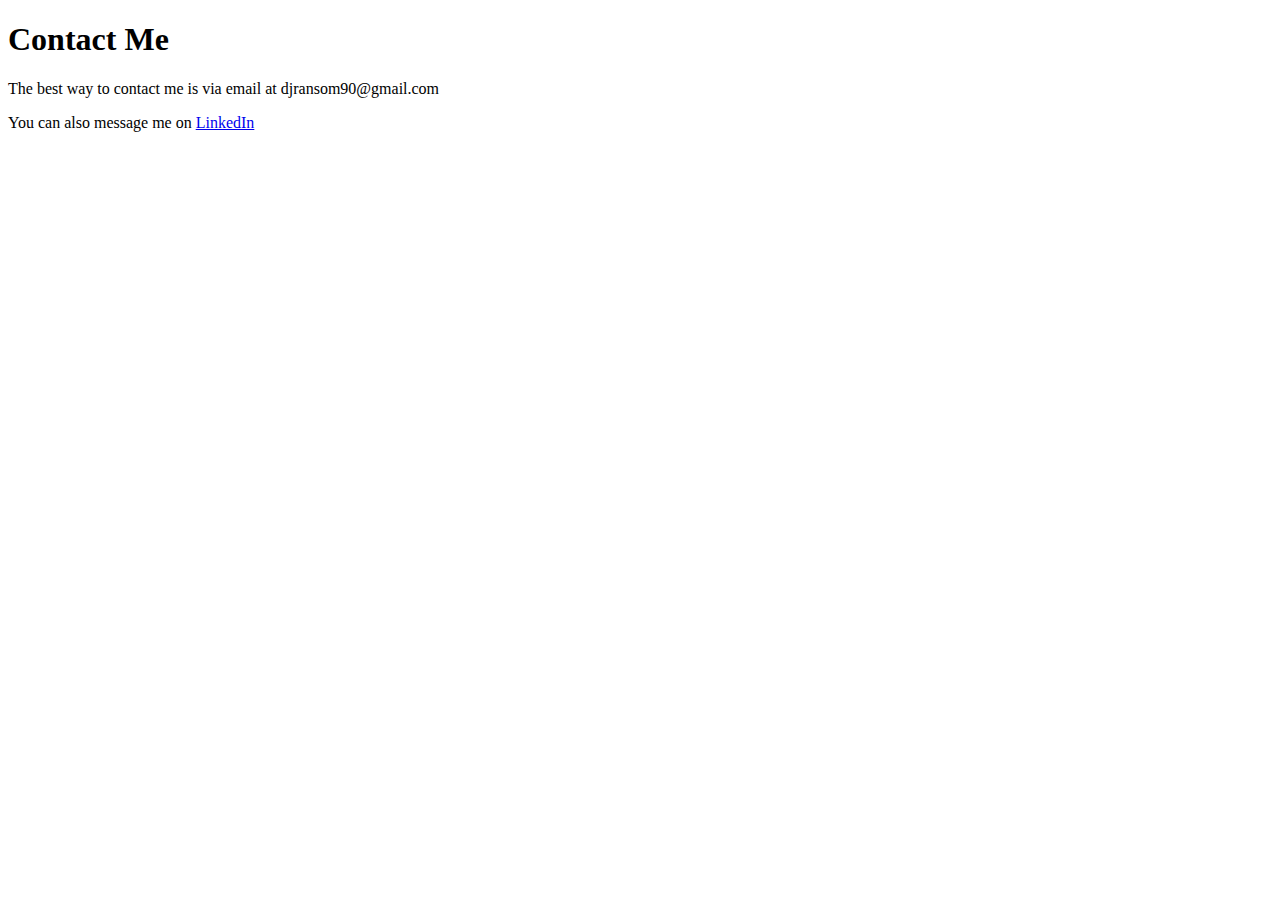
<file: contact.html>
<!DOCTYPE html>
<html lang="en">
<head>
    <meta charset="UTF-8">
    <meta name="viewport" content="width=device-width, initial-scale=1.0">
    <title>Contact Me</title>
</head>
<body>
    <h1>Contact Me</h1>
<p>The best way to contact me is via email at djransom90@gmail.com</p>
<p>You can also message me on <a href="https://www.linkedin.com/in/dj-ransom-6302b881">LinkedIn</a></p>
</body>
</html>
</file>
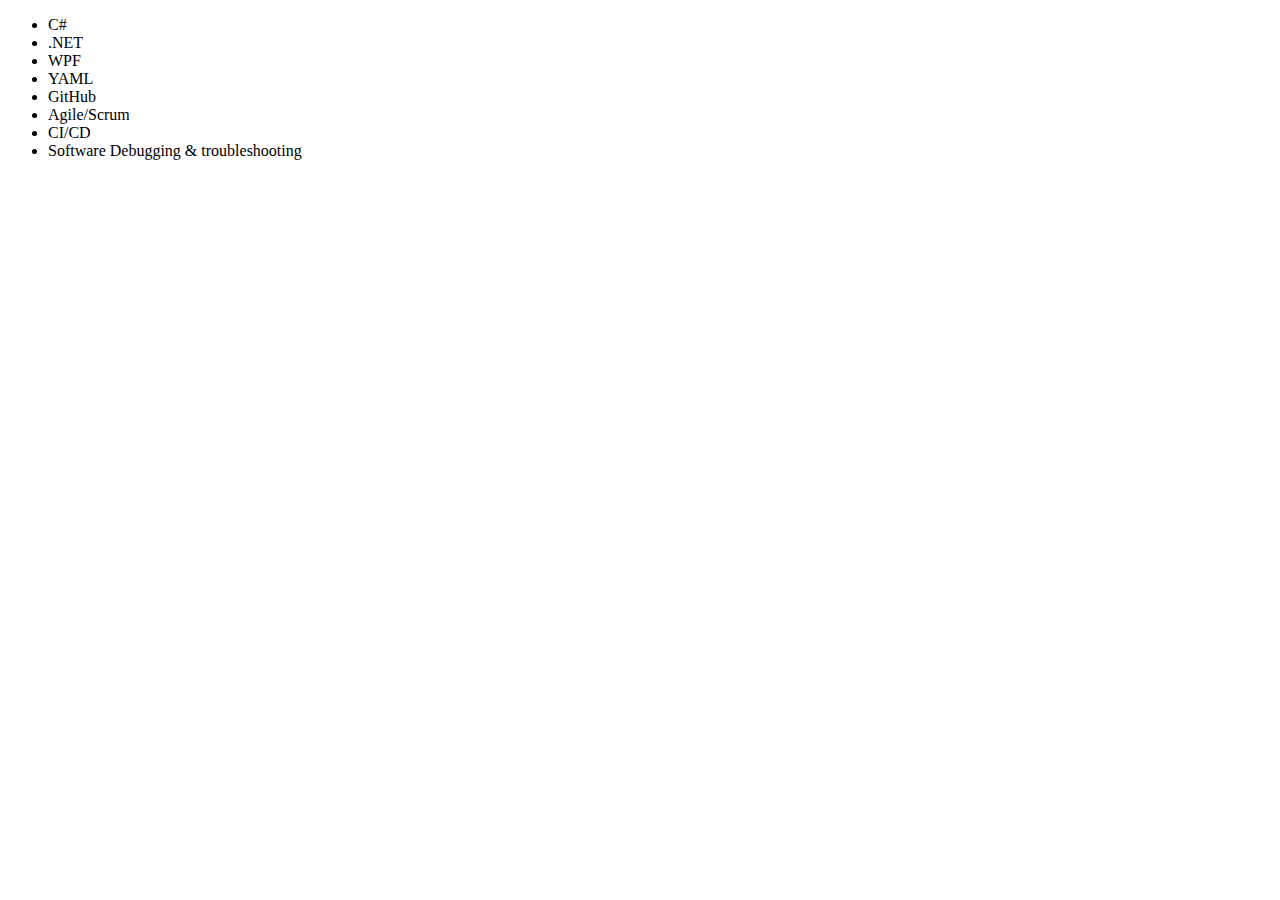
<file: skills.html>
<!DOCTYPE html>
<html lang="en">
<head>
    <meta charset="UTF-8">
    <meta name="viewport" content="width=device-width, initial-scale=1.0">
    <title>Skills</title>
</head>
<body>
    <ul>
        <li>C#</li>
        <li>.NET</li>
        <li>WPF</li>
        <li>YAML</li>
        <li>GitHub</li>
        <li>Agile/Scrum</li>
        <li>CI/CD</li>
        <li>Software Debugging & troubleshooting</li>
    </ul>
</body>
</html>
</file>
